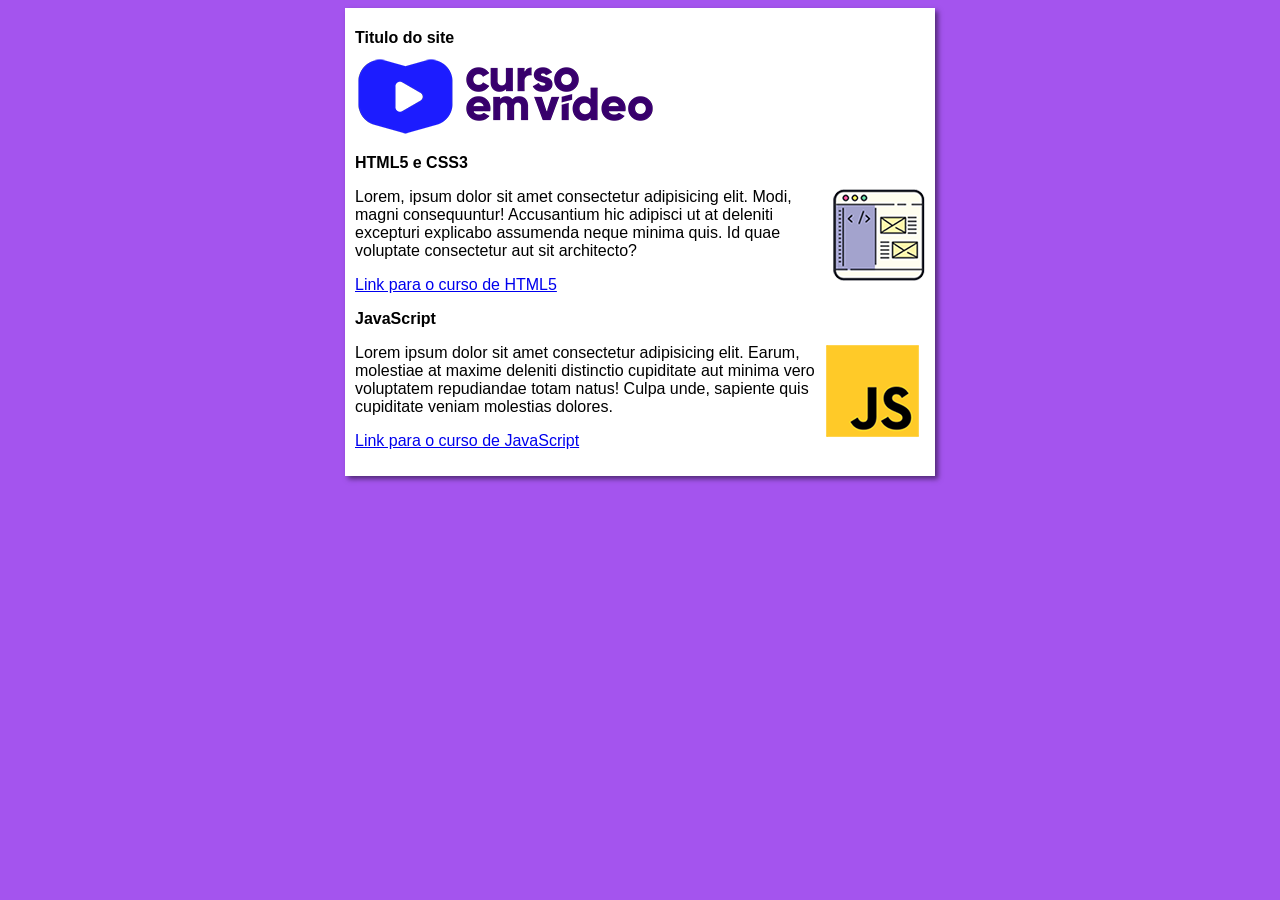
<file: index.html>
<!DOCTYPE html>
<html lang="pt-br">
<head>
    <meta charset="UTF-8">
    <meta name="viewport" content="width=device-width, initial-scale=1.0">
    <title>Curso em Video</title>
    <link rel="stylesheet" href="estilos/style.css">
</head>
<body>
    <main>
        <header>
            <h1>Titulo do site</h1>
            <img src="imagens-projeto-site/curso-em-video-cor.png" alt="Curso em video">
        </header>
        <article>
            <h2>HTML5 e CSS3</h2>
            <img class="lado" src="imagens-projeto-site/curso-html-css.png" alt="Curso HTML">
            <p>Lorem, ipsum dolor sit amet consectetur adipisicing elit. Modi, magni consequuntur! Accusantium hic adipisci ut at deleniti excepturi explicabo assumenda neque minima quis. Id quae voluptate consectetur aut sit architecto?</p>
            <p><a href="cursoHTML.html">Link para o curso de HTML5</a></p>
        </article> 
        <article>
            <h2>JavaScript</h2>
            <img class="lado" src="imagens-projeto-site/curso-javascript.png" alt="Curso JS">
            <p>Lorem ipsum dolor sit amet consectetur adipisicing elit. Earum, molestiae at maxime deleniti distinctio cupiditate aut minima vero voluptatem repudiandae totam natus! Culpa unde, sapiente quis cupiditate veniam molestias dolores.</p>
            <p><a href="cursoJS.html">Link para o curso de JavaScript</a></p>
        </article>
    </main>
</body>
</html>
</file>
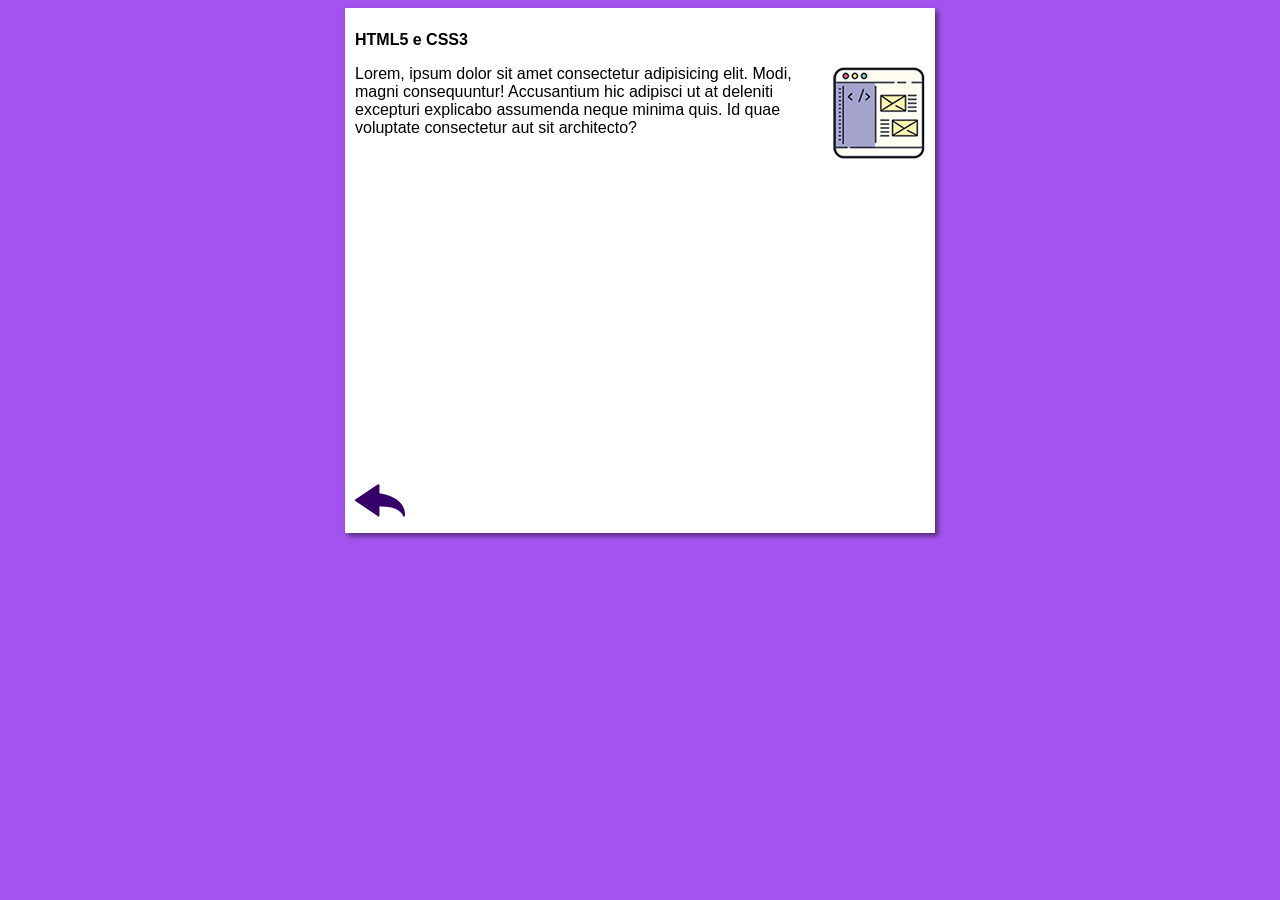
<file: cursoHTML.html>
<!DOCTYPE html>
<html lang="pt-br">
<head>
    <meta charset="UTF-8">
    <meta name="viewport" content="width=device-width, initial-scale=1.0">
    <title>Curso de HTML5</title>
    <link rel="stylesheet" href="estilos/style.css">
</head>
<body>
    <main>
        <article>
            <h2>HTML5 e CSS3</h2>
            <img class="lado" src="imagens-projeto-site/curso-html-css.png" alt="Curso HTML">
            <p>Lorem, ipsum dolor sit amet consectetur adipisicing elit. Modi, magni consequuntur! Accusantium hic adipisci ut at deleniti excepturi explicabo assumenda neque minima quis. Id quae voluptate consectetur aut sit architecto?</p>

            <iframe width="560" height="315" src="https://www.youtube.com/embed/Ejkb_YpuHWs?si=GCeIj35zYeaEOEyd" title="YouTube video player" frameborder="0" allow="accelerometer; autoplay; clipboard-write; encrypted-media; gyroscope; picture-in-picture; web-share" referrerpolicy="strict-origin-when-cross-origin" allowfullscreen></iframe>

            <a href="index.html"><img src="imagens-projeto-site/btn-back.png" alt="Voltar"></a>
        </article>
    </main>
</body>
</html>
</file>
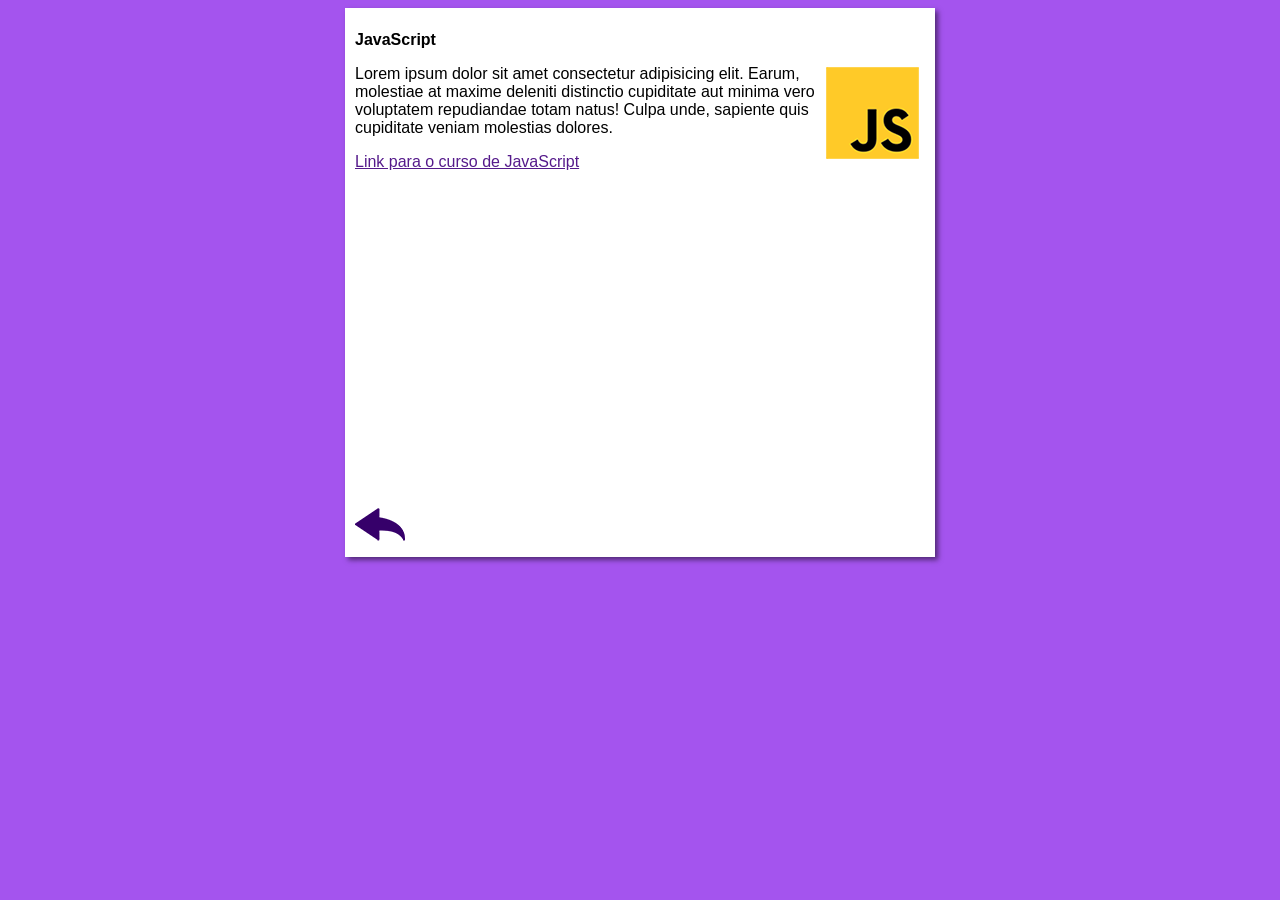
<file: cursoJS.html>
<!DOCTYPE html>
<html lang="pt-br">
<head>
    <meta charset="UTF-8">
    <meta name="viewport" content="width=device-width, initial-scale=1.0">
    <title>Curso de JS</title>
    <link rel="stylesheet" href="estilos/style.css">
</head>
<body>
    <main>
        <article>
            <h2>JavaScript</h2>
            <img class="lado" src="imagens-projeto-site/curso-javascript.png" alt="Curso JS">
            <p>Lorem ipsum dolor sit amet consectetur adipisicing elit. Earum, molestiae at maxime deleniti distinctio cupiditate aut minima vero voluptatem repudiandae totam natus! Culpa unde, sapiente quis cupiditate veniam molestias dolores.</p>
            <p><a href="">Link para o curso de JavaScript</a></p>

            <iframe width="560" height="315" src="https://www.youtube.com/embed/BXqUH86F-kA?si=Ens4q2wZFQLJr9mB" title="YouTube video player" frameborder="0" allow="accelerometer; autoplay; clipboard-write; encrypted-media; gyroscope; picture-in-picture; web-share" referrerpolicy="strict-origin-when-cross-origin" allowfullscreen></iframe>

            <a href="index.html"><img src="imagens-projeto-site/btn-back.png" alt="Voltar"></a>
        </article>
    </main>
</body>
</html>
</file>
<file: estilos/style.css>
* {
    font-family: Arial, Helvetica, sans-serif;
    font-size: 16px;
}

body {
    background-color: rgb(164, 84, 238);
}

main {
    background-color: white;
    width: 570px;
    margin: auto;
    padding: 10px;
    box-shadow: 3px 3px 5px rgba(0, 0, 0, 0.5);
}

img.lado {
    float: right;
}
</file>
